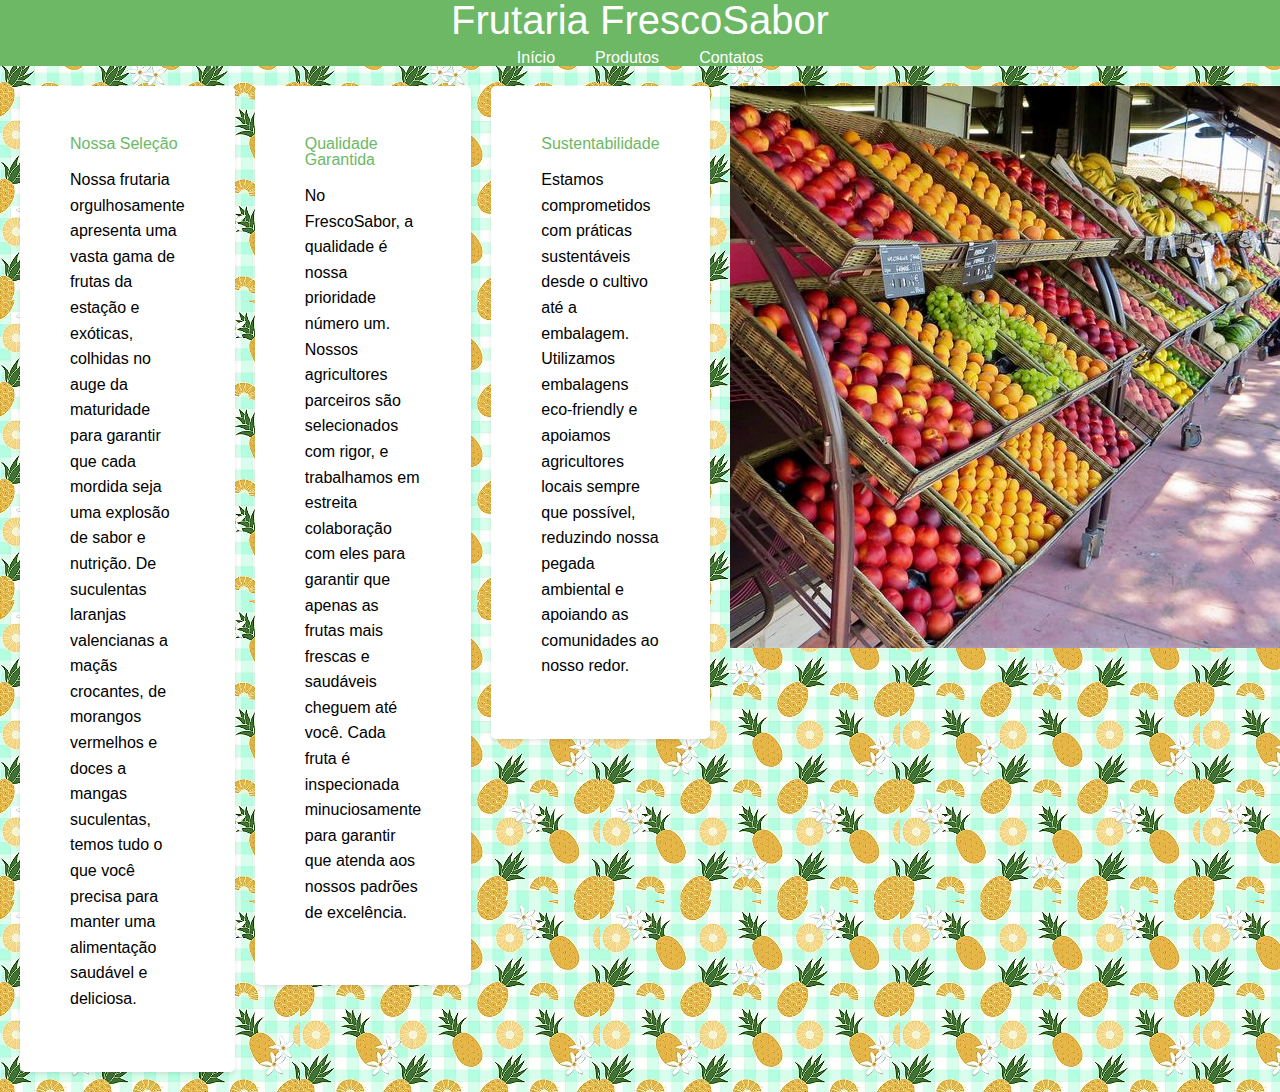
<file: 2trim-avaliacao-frontend-main/index.html>
<head>
    <title>Frutaria FrescoSabor - Início</title>
    <link rel="stylesheet" href="reset.css">
    <link rel="stylesheet" href="style.css">
</head>

<body>

    <header>
        <div class="caixa">
            <h1>Frutaria FrescoSabor</h1>
            <nav>
                <ul>
                    <li><a href="index.html">Início</a></li>
                    <li><a href="produtos.html">Produtos</a></li>
                    <li><a href="contato.html">Contatos</a></li>
                </ul>
            </nav>
        </div>
    </header>   
    <main>
        
        <div class="apresentacao">
            <h2>Nossa Seleção</h2>
            <p>Nossa frutaria orgulhosamente apresenta uma vasta gama de frutas da estação e exóticas, colhidas no auge da maturidade para garantir que cada mordida seja uma explosão de sabor e nutrição. De suculentas laranjas valencianas a maçãs crocantes, de morangos vermelhos e doces a mangas suculentas, temos tudo o que você precisa para manter uma alimentação saudável e deliciosa.</p>
        </div >
        <div class="apresentacao">
            <h2>Qualidade Garantida</h2>
            <p>No FrescoSabor, a qualidade é nossa prioridade número um. Nossos agricultores parceiros são selecionados com rigor, e trabalhamos em estreita colaboração com eles para garantir que apenas as frutas mais frescas e saudáveis cheguem até você. Cada fruta é inspecionada minuciosamente para garantir que atenda aos nossos padrões de excelência.</p>
        </div>
        <div class="apresentacao">
            <h2>Sustentabilidade</h2>
            <p>Estamos comprometidos com práticas sustentáveis desde o cultivo até a embalagem. Utilizamos embalagens eco-friendly e apoiamos agricultores locais sempre que possível, reduzindo nossa pegada ambiental e apoiando as comunidades ao nosso redor.</p>
        </div>
        <img src="frutasjpg.jpg" class="frutasjpg">
        
    </main>
</body>
</file>
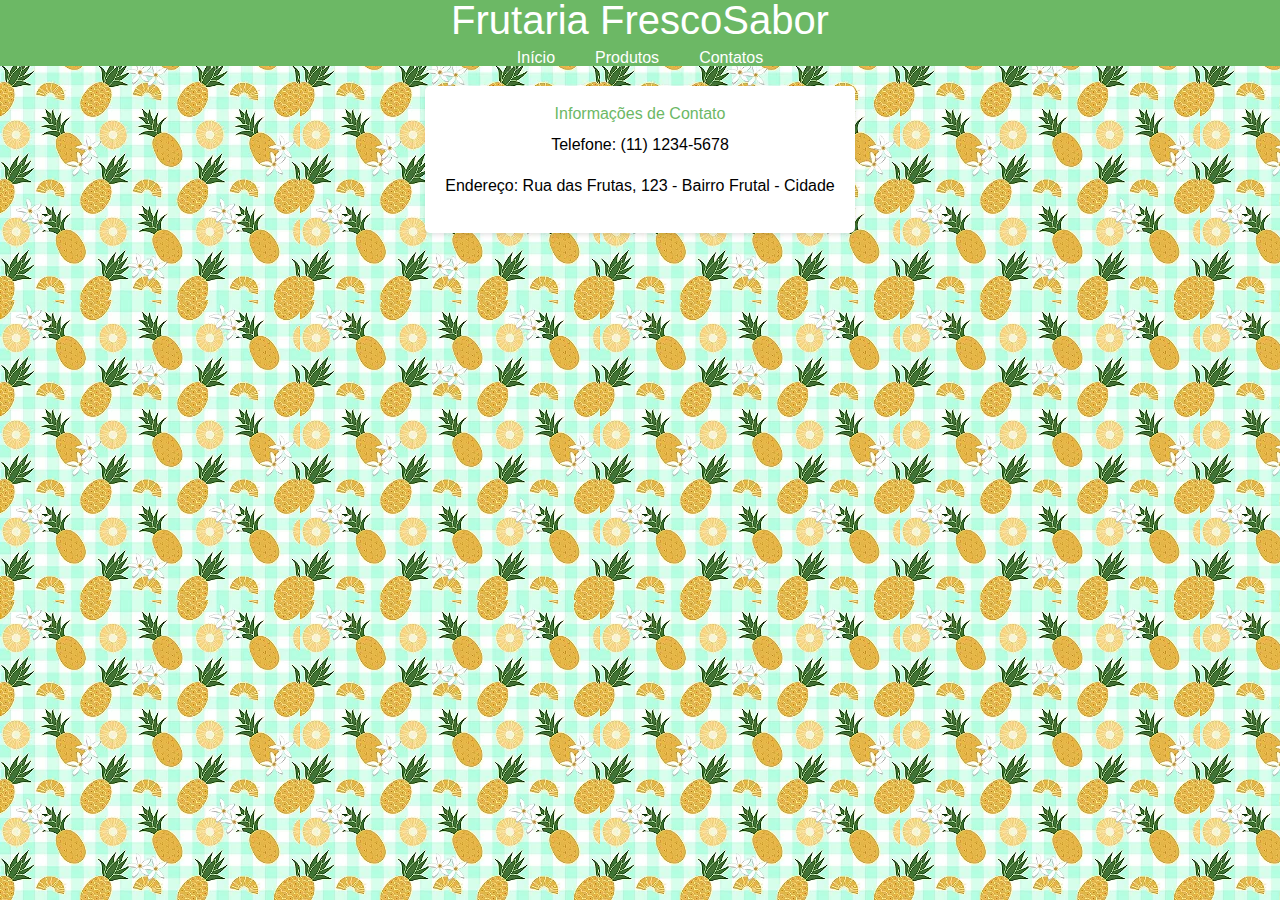
<file: 2trim-avaliacao-frontend-main/contato.html>
<head>
    <title>Frutaria FrescoSabor - Contato</title>
    <link rel="stylesheet" href="reset.css">
    <link rel="stylesheet" href="style.css">
</head>
<body>
    <header>
        <div class="caixa">
            <h1>Frutaria FrescoSabor</h1>
            <nav>
                <ul>
                    <li><a href="index.html">Início</a></li>
                    <li><a href="produtos.html">Produtos</a></li>
                    <li><a href="contato.html">Contatos</a></li>
                </ul>
            </nav>
        </div>
    </header>
    <main>
        <div class="contato">
            <h2>Informações de Contato</h2>
            <p>Telefone: (11) 1234-5678</p>
            <p>Endereço: Rua das Frutas, 123 - Bairro Frutal - Cidade</p>
        </div>
    </main>
</body>
</html>
</file>
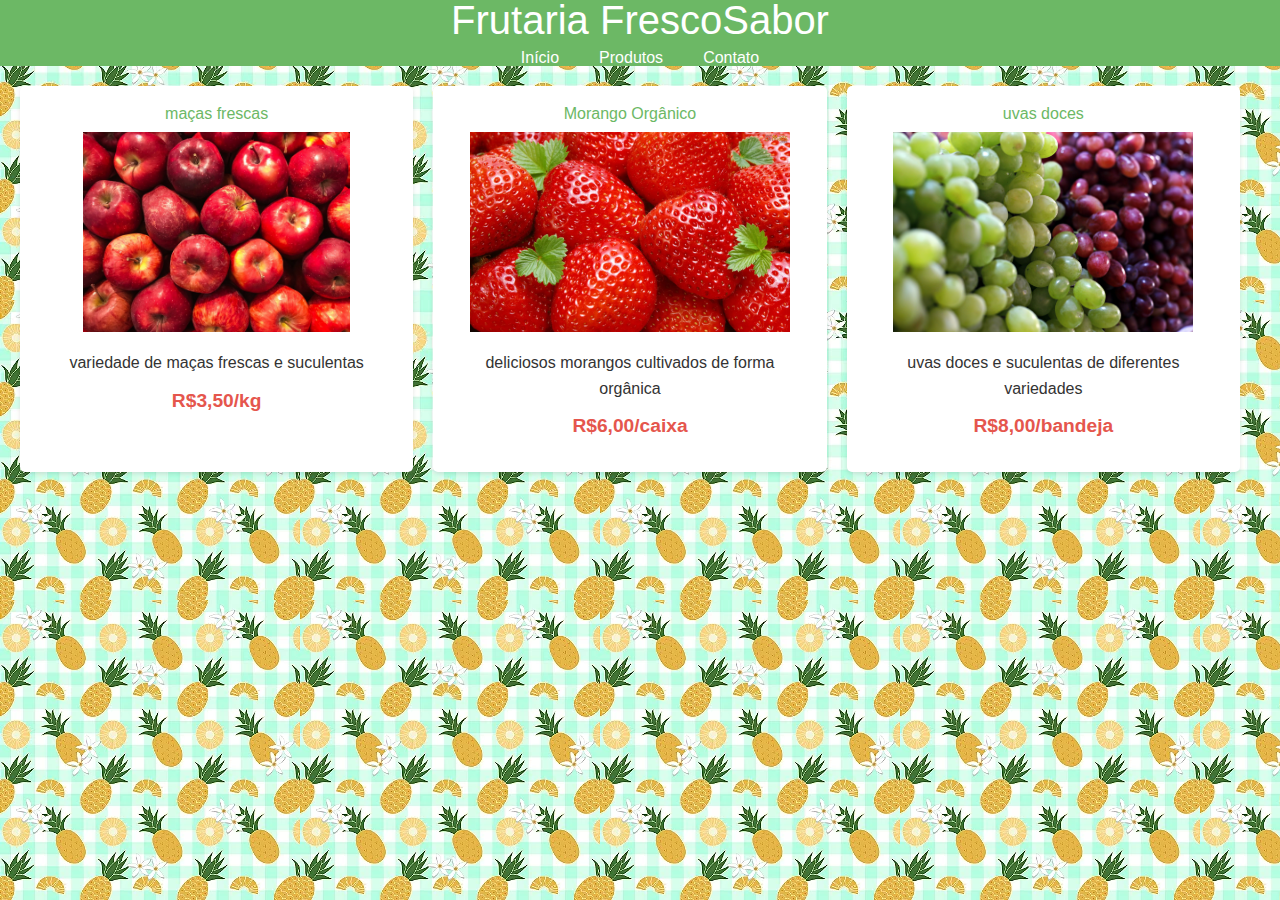
<file: 2trim-avaliacao-frontend-main/produtos.html>
<!DOCTYPE html>
<html>
    <head>
        <title>Frutaria FrescoSabor - Produtos</title>
        <link rel="stylesheet" href="reset.css">
        <link rel="stylesheet" href="produtos.css">
    </head>
    <body>
        <header>
            <div class="caixa">
                <h1>Frutaria FrescoSabor</h1>
                <nav>
                    <ul>
                        <li><a href="index.html">Início</a></li>
                        <li><a href="produtos.html">Produtos</a></li>
                        <li><a href="contato.html">Contato</a></li>
                    </ul>
                </nav>
            </div>
        </header>
        <main>
            <ul class="produtos">
                <li>
                    <h2>maças frescas</h2>
                    <img src="maca.jpg" alt="maca">
                    <p>variedade de maças frescas e suculentas</p>
                    <p class="preco">R$3,50/kg</p>
                </li>
                <li>
                    <h2>Morango Orgânico</h2>
                    <img src="morangos.webp" alt="Morango Orgânico">
                    <p>deliciosos morangos cultivados de forma orgânica</p>
                    <p class="preco">R$6,00/caixa</p>
                </li>
                <li>
                    <h2>uvas doces</h2>
                    <img src="uvas.jpg" alt="uvas doces">
                    <p>uvas doces e suculentas de diferentes variedades</p>
                    <p class="preco">R$8,00/bandeja</p>
                </li>
            </ul>
        </main>
    </body>
</html>
</file>
<file: 2trim-avaliacao-frontend-main/style.css>
body {
    font-family: Arial, sans-serif;
    margin: 0;
    padding: 0px;
    color: #000000;
    background-image: url("background.webp");
}

header {
    background-color: #6cb865;
    color: white;
    text-align: center;
    padding: 0px 0;
    background-image: url();
}

header h1 {
    font-size: 2.5em;
    margin-bottom: 10px;
}

header p {
    font-size: 1.2em;
    margin-bottom: 40px;
}

nav ul {
    list-style: none;
    padding: 0;
    display: flex;
    justify-content: center;
}

nav li {
    margin: 0 20px;
}

nav a {
    text-decoration: none;
    color: white;
    
}

nav a:hover {
    color: #ddd;
}

h2 {
    color: #6cb865;
    margin-bottom: 15px;
}

main {
    display: flex;
    justify-content: space-between;
    align-items: flex-start;
    margin: 20px;
}

.apresentacao {
    flex: 1;
    background-color: white;
    border-radius: 5px;
    box-shadow: 0 2px 4px rgba(0, 0, 0, 0.1);
    padding: 50px;
    margin-right: 20px;
}

p {
    line-height: 1.6;
    margin-bottom: 10px;
}

a {
    color: #ffffff;
    text-decoration: none;
}

a:hover {
    color: #333;
}

.imgfrutas {
    flex: 1;
    max-width: 50%;
    height: 500px;
    object-fit: cover;
}

main .contato{
    margin: 0 auto;
}
.contato {
    background-color: white;
    border-radius: 5px;
    box-shadow: 0 2px 4px rgba(0, 0, 0, 0.1);
    padding: 20px;
    margin: 20px;
    text-align: center;
}

.contato h2 {
    color: #6cb865;
    margin-bottom: 10px;
}

.contato p {
    margin-bottom: 15px;
}
</file>
<file: 2trim-avaliacao-frontend-main/produtos.css>
body {
    font-family: Arial, sans-serif;
    margin: 0;
    padding: 0;
    color: #333;
    background-image: url("background.webp");
}

 header {
    background-color: #6cb865;
    color: white;
    text-align: center;
    padding: 0px 0;
    background-image: url();
}

header h1 {
    font-size: 2.5em;
    margin-bottom: 10px;
}

header p {
    font-size: 1.2em;
    margin-bottom: 40px;
}

nav ul {
    list-style: none;
    padding: 0;
    display: flex;
    justify-content: center;
}

nav li {
    margin: 0 20px;
}

nav a {
    text-decoration: none;
    color: white;
    transition: color 0.3s;
}

nav a:hover {
    color: #57e46a;
}

.produtos {
    list-style: none;
    display: flex;
    justify-content: space-around;
    padding: 0;
    margin: 20px;
}

.produtos li {
    flex: 1;
    background-color: white;
    border-radius: 5px;
    box-shadow: 0 2px 4px rgba(0, 0, 0, 0.1);
    padding: 20px;
    margin-right: 20px;
    text-align: center;
}

.produtos h2 {
    color: #6cb865;
    margin-bottom: 10px;
}

.produtos img {
    max-width: 100%;
    height: 200px;
    margin-bottom: 15px;
}

.preco {
    font-weight: bold;
    color: #e5564d;
    font-size: 1.2em;
    margin-top: 10px;
}

p {
    line-height: 1.6;
    margin-bottom: 10px;
}

a {
    color: #ffffff;
    text-decoration: none;
}
</file>
